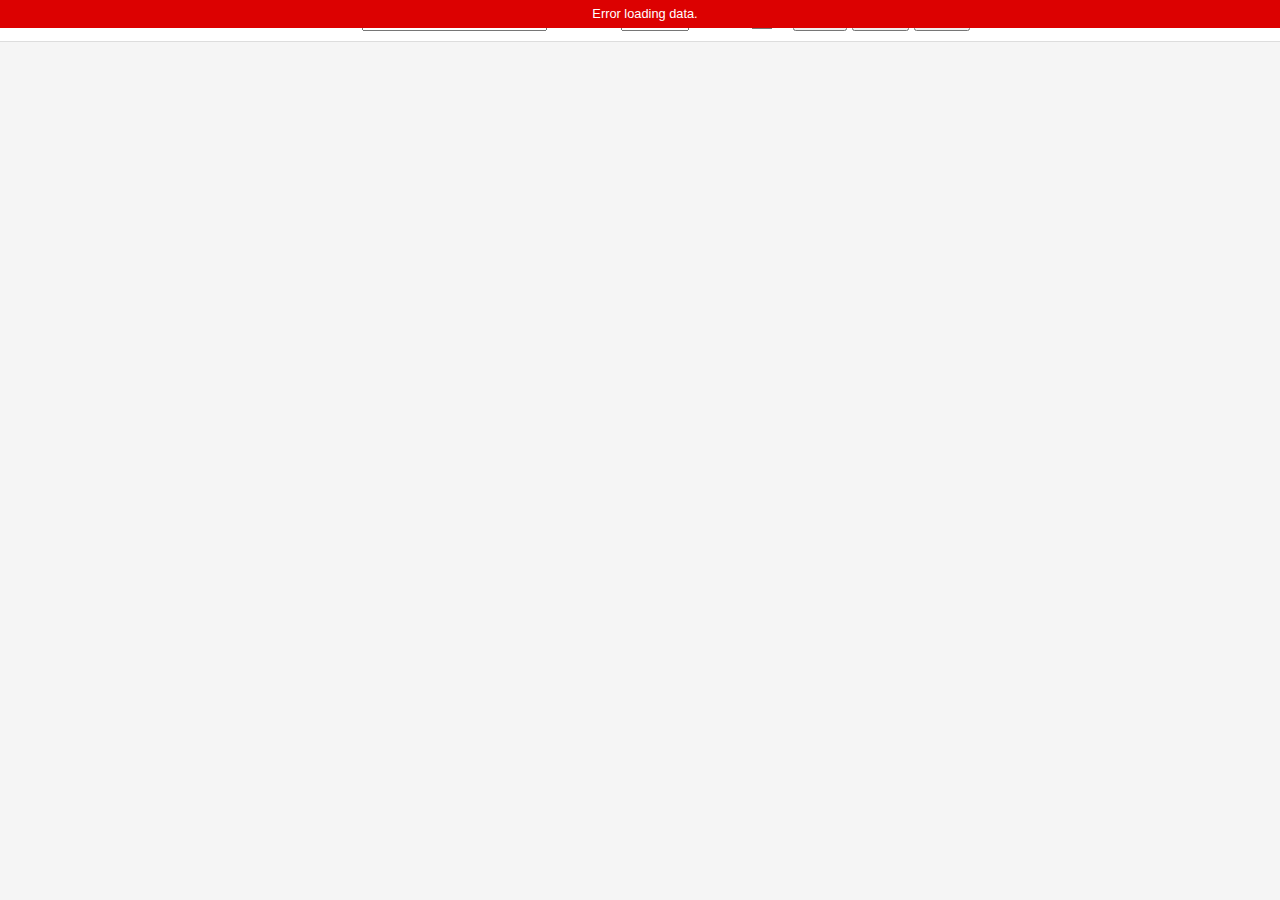
<file: index.html>
<!DOCTYPE html>
<html lang='pt-br'>
<head>
    <meta charset='UTF-8'>
    <meta http-equiv='X-UA-Compatible' content='IE=edge'>
    <meta name='viewport' content='width=device-width, initial-scale=1.0'>
    <link rel="stylesheet" href="assets/css/style.css">
    <title>Document</title>
</head>
<body>
    <div id="errors"></div>
    <form>
        <label>Name: <input name="name"></label>
        <label>Salary: <input name="salary" type="number"></label>
        <label>Role: <select name="role_id"></select></label>
        <div>
            <button type="button" id="bDelete">Delete</button>
            <button type="button" id="bCancel">Cancel</button>
            <button type="submit" id="bSubmit">Create</button>
        </div>
    </form>
    <ul></ul>

    <script src="assets/js/https.js"></script>
    <script src="assets/js/main.js"></script>
</body>
</html>
</file>
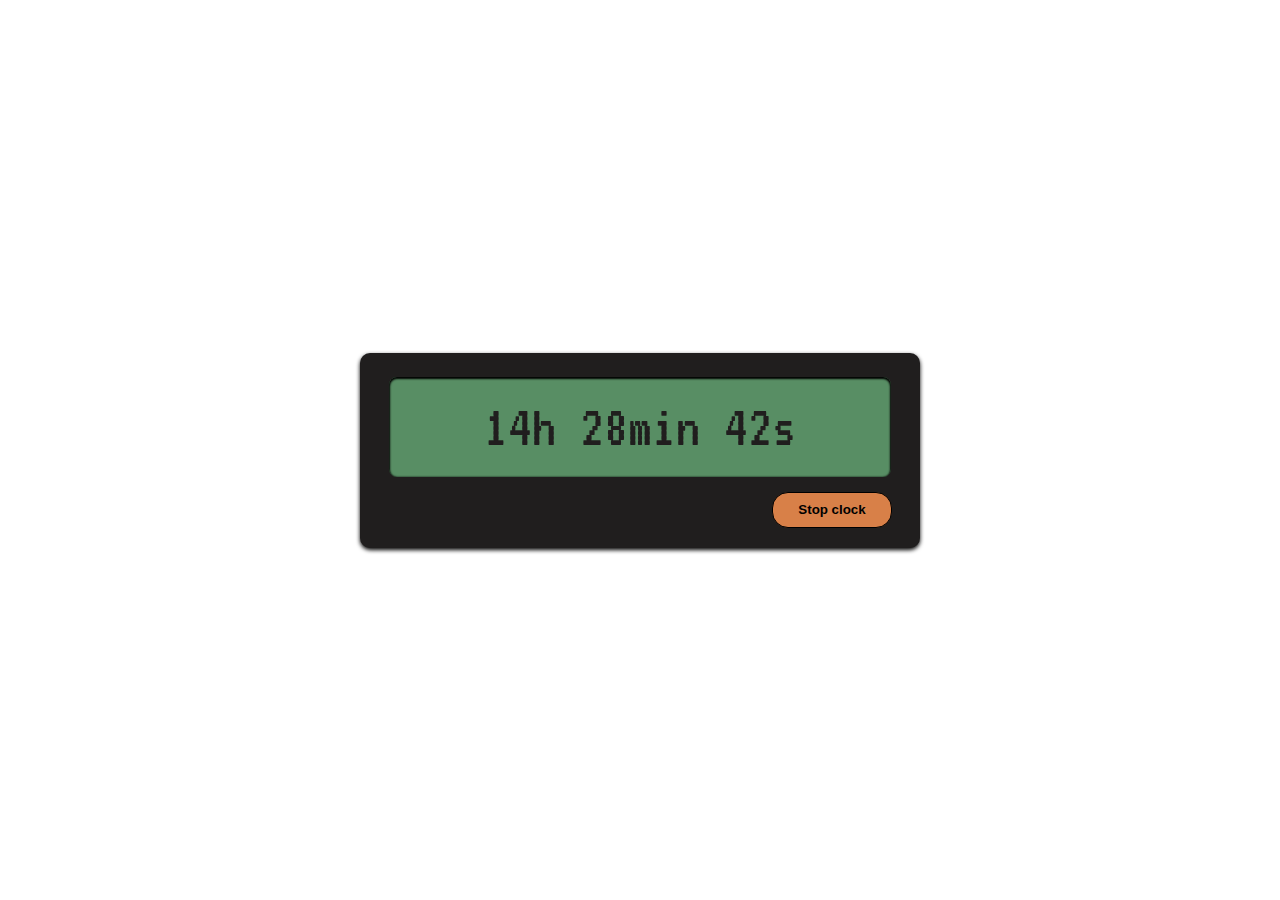
<file: aula-09-02/index.html>
<!DOCTYPE html>
<html lang='pt-br'>
<head>
    <meta charset='UTF-8'>
    <meta http-equiv='X-UA-Compatible' content='IE=edge'>
    <meta name='viewport' content='width=device-width, initial-scale=1.0'>
    <link rel="stylesheet" href="assets/css/style.css">
    <title>setInterval</title>
</head>
<body>
    <div id="clock-container">
        <div id="clock"></div>
        <button id="btn" onclick="startOrStop()">Start clock</button>
    </div>
    <script src="assets/js/script.js"></script>
</body>
</html>
</file>
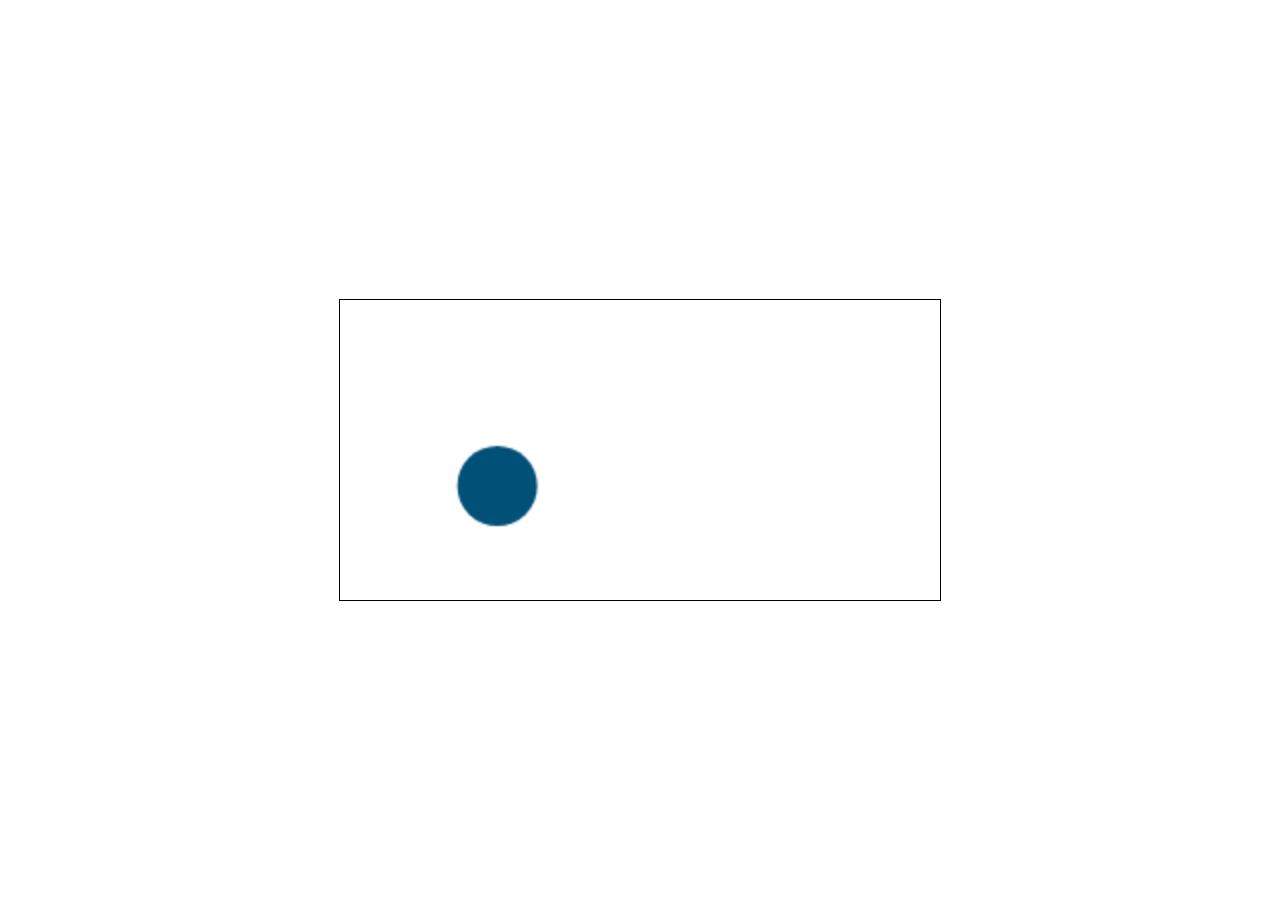
<file: aula-09-03/index.html>
<!DOCTYPE html>
<html lang='pt-br'>
<head>
    <meta charset='UTF-8'>
    <meta http-equiv='X-UA-Compatible' content='IE=edge'>
    <meta name='viewport' content='width=device-width, initial-scale=1.0'>
    <link rel="stylesheet" href="assets/css/style.css">
    <title>requestAnimationFrame</title>
</head>
<body>
    <canvas id="cv"></canvas>
    <script src="assets/js/script.js"></script>
</body>
</html>
</file>
<file: assets/css/style.css>
html {
    font-family: Arial, Helvetica, sans-serif;
    height: 100%;
}

body {
    height: 100%;
    display: flex;
    flex-direction: column;
    margin: 0;
}

#errors {
    text-align: center;
    background-color: rgb(220, 1, 1);
    padding: 5px;
    line-height: 18px;
    font-size: 0.8rem;
    color: white;
    position: absolute;
    width: 100%;
    top: -28px;
    transition: all 0.3s;
}

#errors.show {
    top: 0px;
}

body > form {
    display: flex;
    justify-content: center;
    flex-wrap: wrap;
    padding: 5px 10px;
}

body > form > * {
    padding: 5px 10px;
}

input[type="number"] {
    width: 60px;
}

body > ul {
    border-top: 1px solid #ddd;
    background-color: #f5f5f5;
    display: flex;
    flex-shrink: 0;
    flex-grow: 0;
    flex: 1;
    flex-wrap: wrap;
    justify-content: space-between;
    overflow-y: auto;
    margin: 0;
    padding: 5px;
    text-align: center;
}

body > ul > li {
    color: rgb(100, 100, 100);
    font-size: 0.8rem;
    display: flex;
    flex-direction: column;
    justify-content: center;
    border: 1px solid #ddd;
    border-radius: 5px;
    background-color: #fff;
    padding: 10px 5px;
    margin: 5px;
    cursor: pointer;
    width: 120px;
    min-height: 42px;
    vertical-align: top;
    transition: all 0.3s;
}

body > ul > li.selected {
    border-color: rgb(224, 79, 224);
    background-color: rgb(255, 226, 255);
    box-shadow: rgba(0, 0, 0, 0.25) 0 4px 8px 0;
}

body > ul > li > div:first-of-type {
    font-weight: 700;
}

body > ul > li > div:last-of-type {
    font-size: 0.7rem;
}
</file>
<file: aula-09-02/assets/css/style.css>
@import url('https://fonts.googleapis.com/css2?family=VT323&display=swap');

body {
    width: 100vw;
    height: 100vh;
    margin: 0;
    display: flex;
    flex-direction: column;
    justify-content: center;
    align-items: center;
}

#clock-container {
    background-color: rgb(32, 30, 30);
    width: 540px;
    height: 180px;
    padding: 10px;
    padding-bottom: 5px;
    border-radius: 10px;
    box-shadow: #000 0 2px 4px 0;
    display: flex;
    flex-direction: column;
    justify-content: center;
    align-items: center;
}

#clock {
    font-family: VT323, sans-serif;
    font-size: 60px;
    background-color: #588E64;
    color: rgb(32, 30, 30);
    width: 93%;
    height: 100px;
    margin: 0%;
    text-align: center;
    line-height: 100px;
    border-radius: 8px;
    box-shadow: inset #000 0 1px 2px 1px;
}

button {
    margin: 0;
    margin-top: 15px;
    background-color: #D88048;
    line-height: 32px;
    align-self: flex-end;
    margin-right: 18px;
    border: 1px solid #000;
    border-radius: 16px;
    width: 120px;
    font-weight: 600;
    cursor: pointer;
}
</file>
<file: aula-09-03/assets/css/style.css>
body {
    margin: 0;
    width: 100vw;
    height: 100vh;
    display: flex;
    flex-direction: column;
    justify-content: center;
    align-items: center;
}
canvas {
    border: 1px solid #000;
    width: 600px;
    height: 300px;
    margin: 0;
}
</file>
